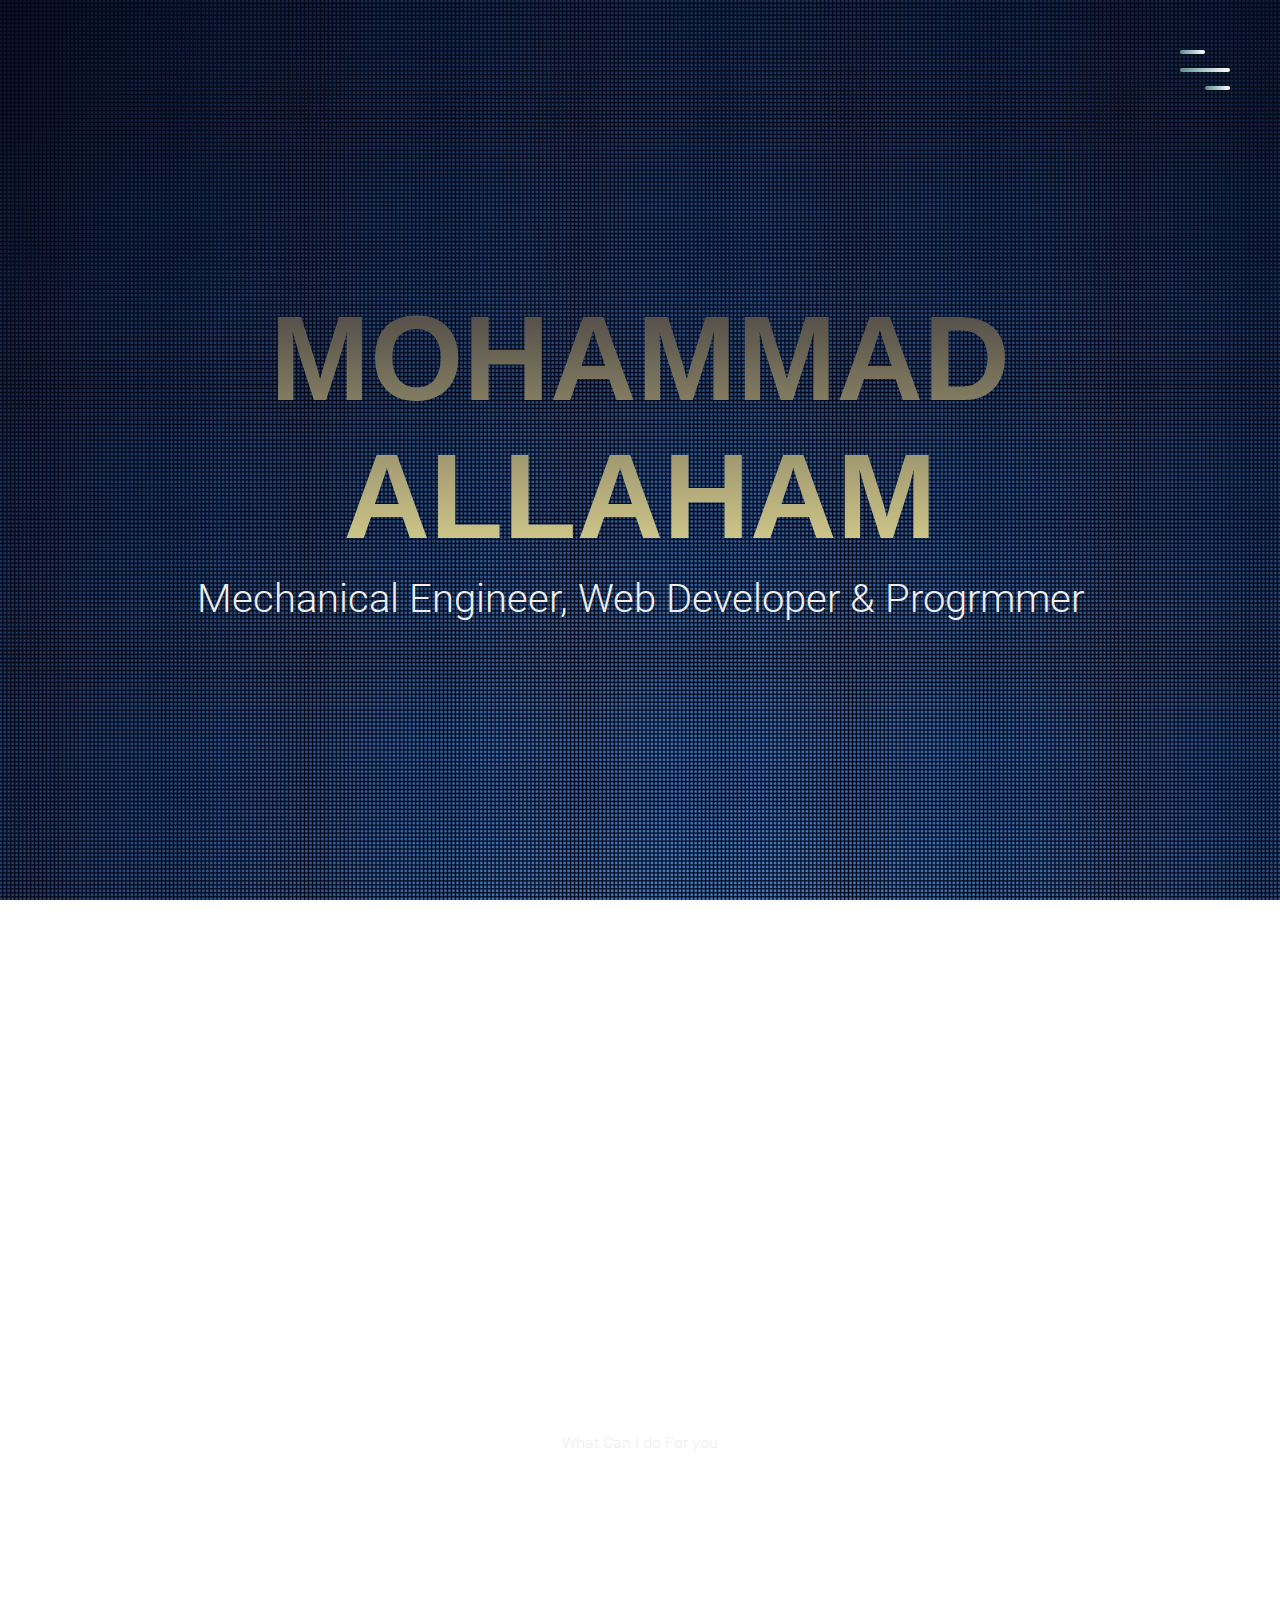
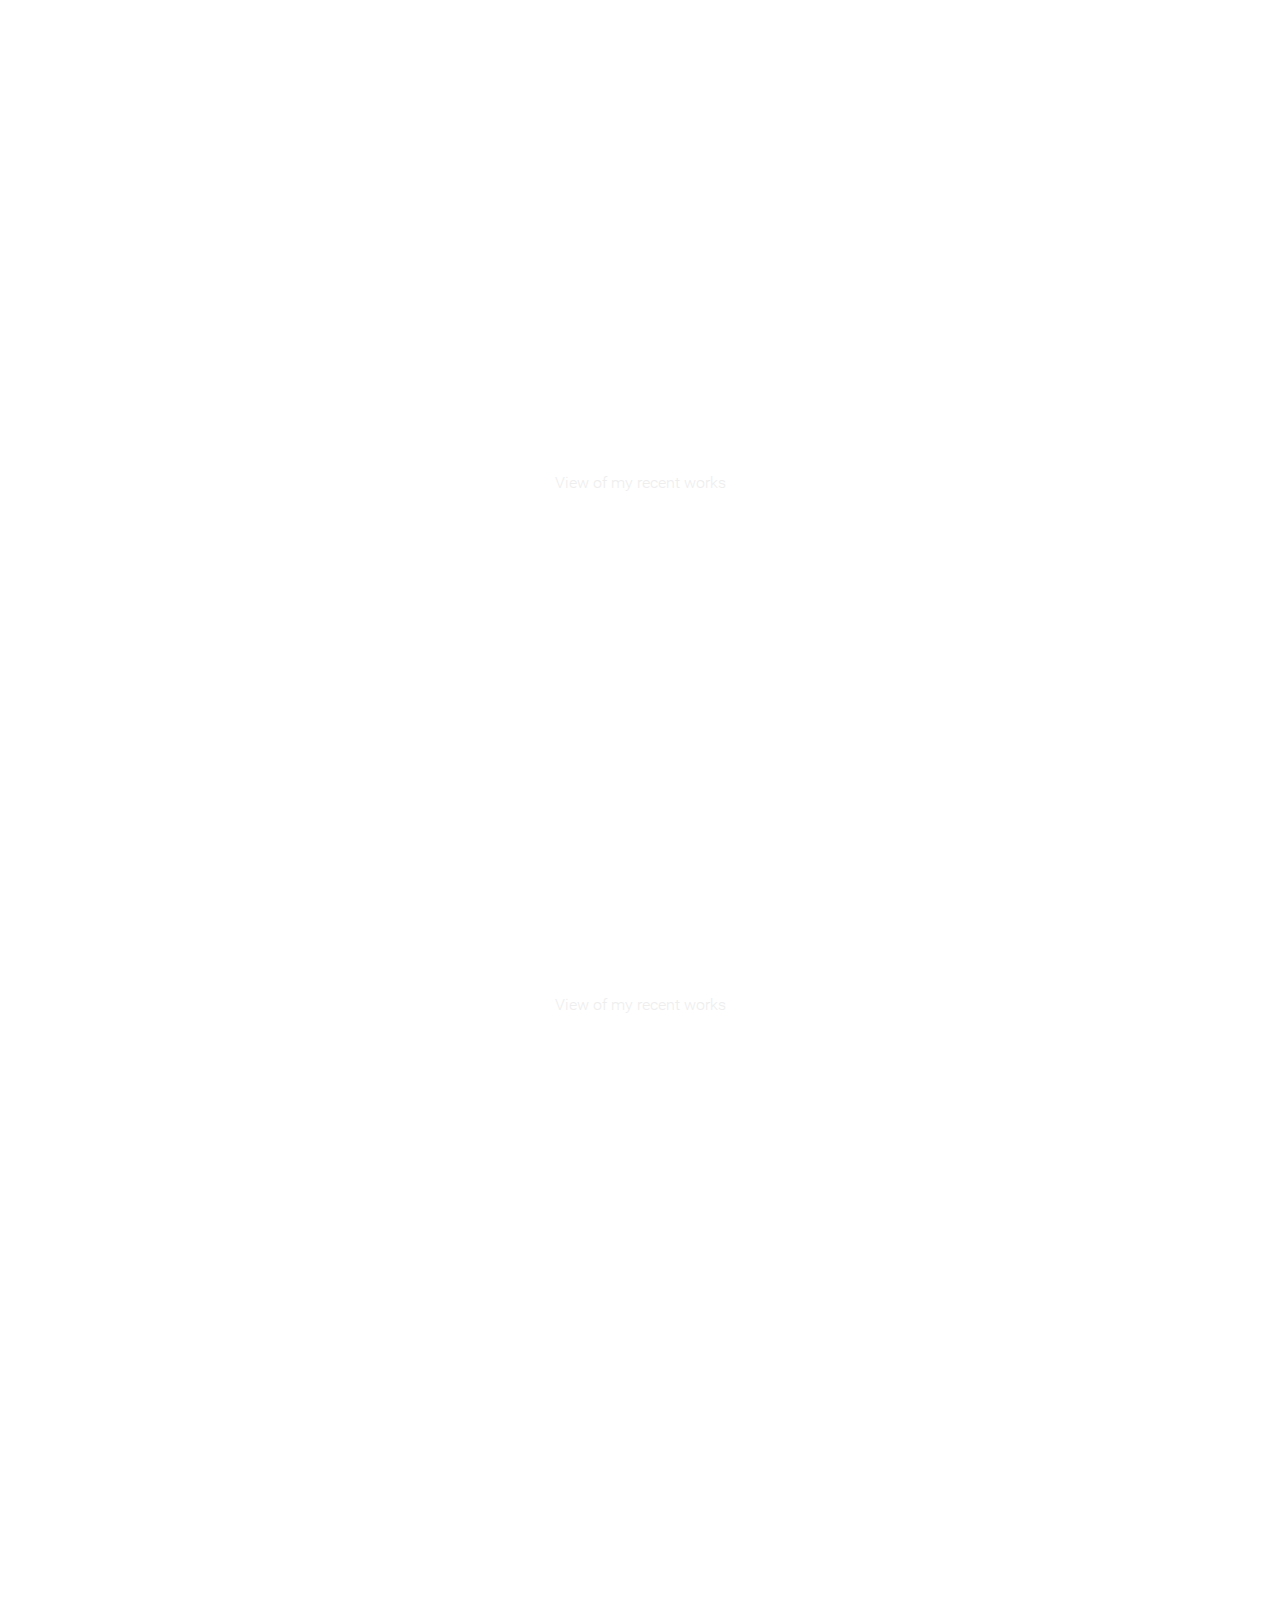
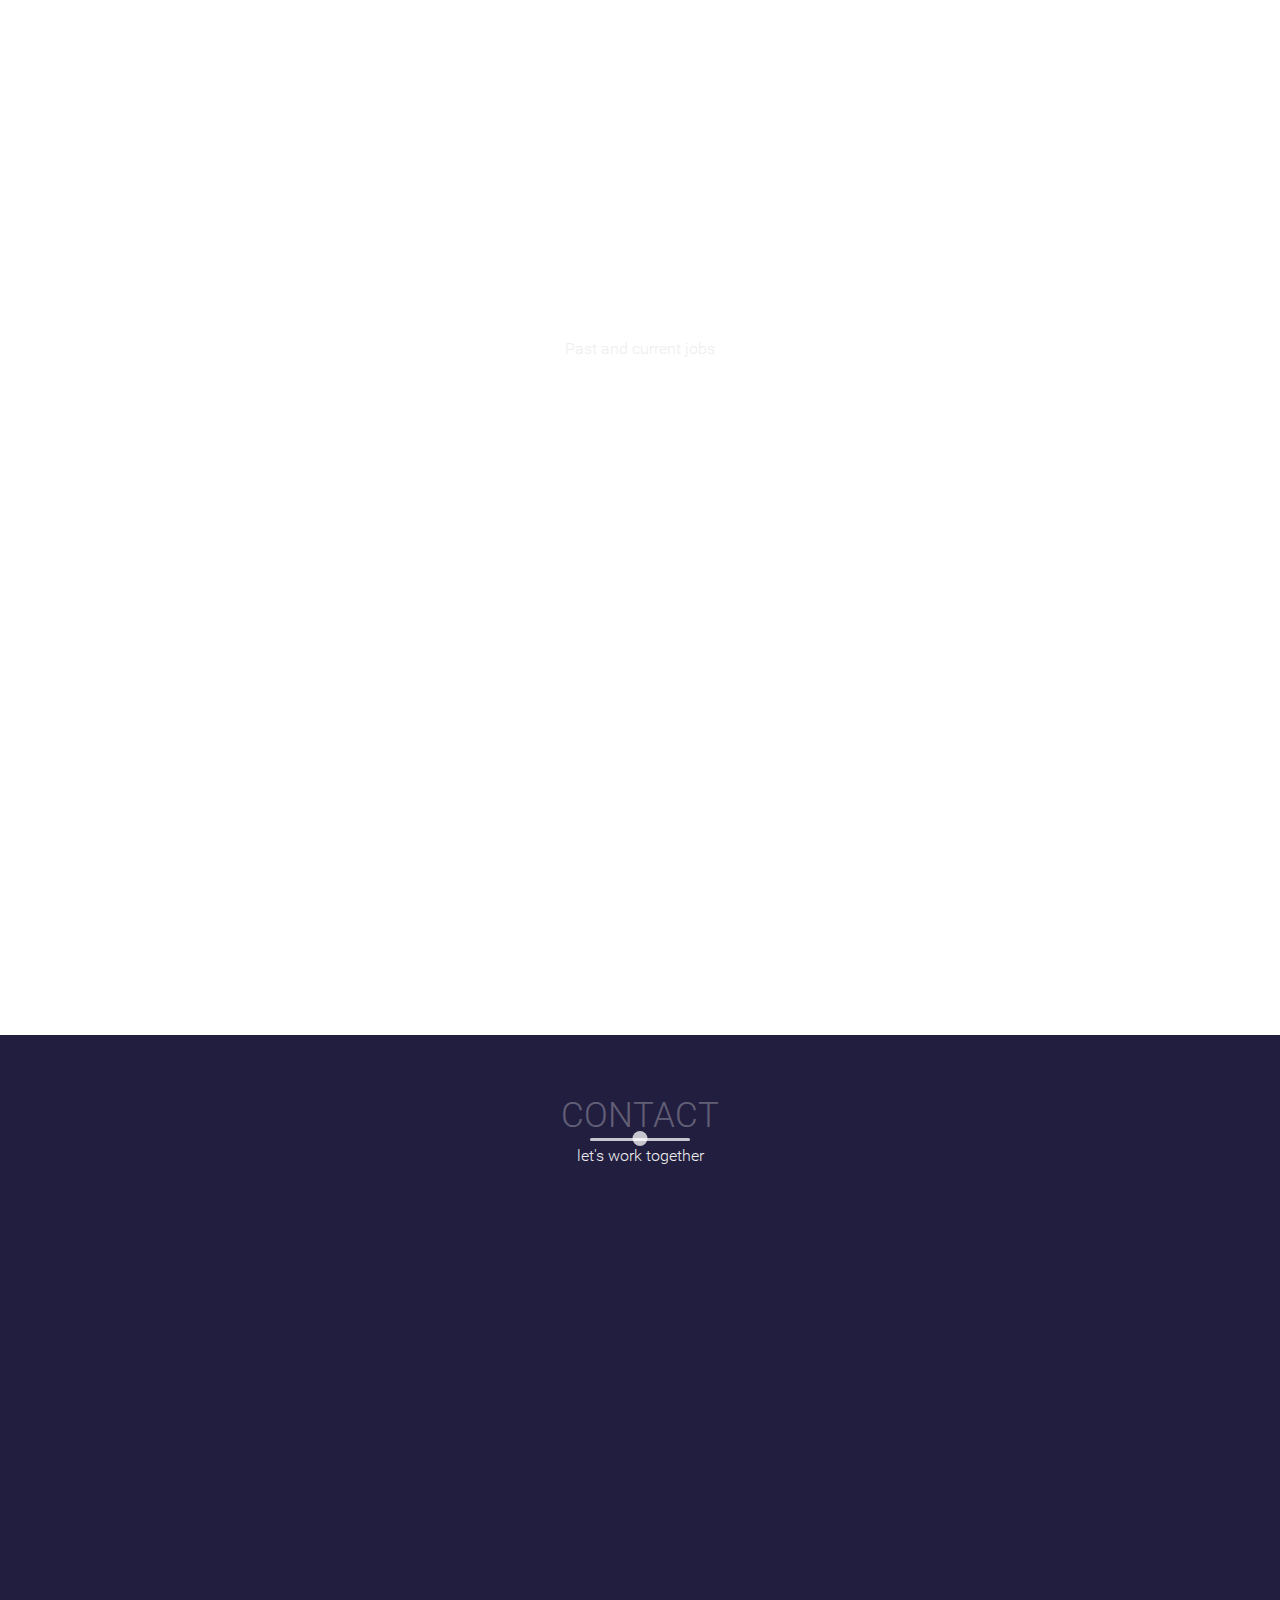
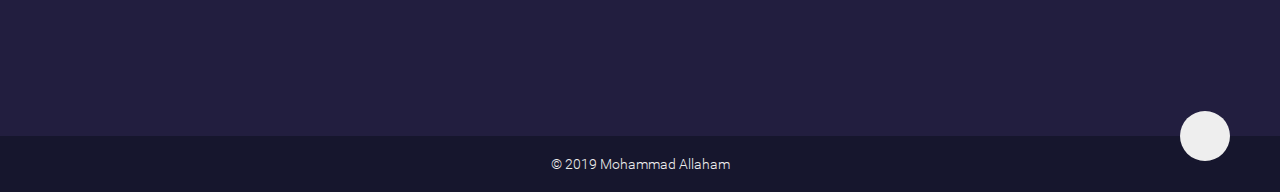
<file: index.html>
<!DOCTYPE html>
<html lang="en">

<head>
    <meta charset="UTF-8">
    <meta name="viewport" content="width=device-width, initial-scale=1">
    <title>Mohammad Allaham</title>
    <link rel="stylesheet" href="https://unpkg.com/aos@next/dist/aos.css" />
    <link rel="stylesheet" href="https://use.fontawesome.com/releases/v5.7.2/css/all.css"
        integrity="sha384-fnmOCqbTlWIlj8LyTjo7mOUStjsKC4pOpQbqyi7RrhN7udi9RwhKkMHpvLbHG9Sr" crossorigin="anonymous">
    <link rel="stylesheet" href="main.css">
</head>

<body>
    <header>
        <div class="menue-toggler">
            <div class="bar half start"></div>
            <div class="bar"></div>
            <div class="bar half end"></div>
        </div>
        <nav class="top-nav">
            <ul class="nav-list">
                <li>
                    <a href="index.html" class="nav-link">Home</a>
                </li>
                <li>
                    <a href="#about" class="nav-link">About</a>
                </li>
                <li>
                    <a href="#services" class="nav-link">Services</a>
                </li>
                <li>
                    <a href="#portfolio" class="nav-link">Portfolio</a>
                </li>
                <li>
                    <a href="#experience" class="nav-link">Experience</a>
                </li>
                <li>
                    <a href="#contact" class="nav-link">Contact</a>
                </li>

            </ul>
        </nav>
        <div class="landing-text">
            <h1>Mohammad Allaham</h1>
            <h6>Mechanical Engineer, Web Developer & Progrmmer</h6>
        </div>
    </header>
    <section class="about" id="about">
        <div class="container">
            <div class="profile-img " data-aos="fade-right" data-aos-delay="300">
                <img src="1.jpg" alt="">
            </div>
            <div class="about-details" data-aos="fade-left" data-aos-delay="600">
                <div class="about-heading">
                    <h1>About</h1>
                    <h6>MySelf</h6>
                </div>
                <p>Mechanical engineer and experienced in design of HVAC 
                    ,plumbing and firefighting systems as well as I am Front-End Developer and programmer.
                </p>
                <div class="social-media">
                    <ul class="nav-list">
                        <li>
                            <a href="#" class="icon-link">
                                <i class="fab fa-facebook-square"></i>
                            </a>
                        </li>
                        <li>
                            <a href="#" class="icon-link">
                                <i class="fab fa-twitter-square"></i>
                            </a>
                        </li>
                        <li>
                            <a href="#" class="icon-link">
                                <i class="fab fa-dribbble-square"></i>
                            </a>
                        </li>
                    </ul>
                </div>
            </div>

        </div>
    </section>
    <section class="services" id="services">
        <div class="container">
            <div class="section-heading">
                <h1>Services</h1>
                <h6>What Can I do For you</h6>
            </div>
        </div>
        <div class="my-skills">
            <div class="skills" data-aos="fade-in" data-aos-delay="300">
                <div class="icon-container">
                    <i class="fas fa-drafting-compass"></i>
                </div>
                <h1>HVAC Systems Design</h1>
                <p>
                    Prepare Mechanical detailed drawing for Air Conditioning,
                     ventilation, cold water supply , hot water , solar system , 
                     Heating and Cooling Load Calculations in accordance
                      to the BS, IMC standard,
                     and local authorities' regulation and requirements.
                </p>
            </div>
            <div class="skills" data-aos="fade-in" data-aos-delay="600">
                <div class="icon-container">
                        <i class="fas fa-chart-bar"></i>
                    
                </div>
                <h1>Plumbing and FireFighting Design</h1>
                <p>
                    Prepare Mechanical detailed drawing for Water Supply, 
                    Drainage, Irrigation Systems,
                     Fire Fighting systems and calculations of pumps head.
                </p>
            </div>
            <div class="skills" data-aos="fade-in" data-aos-delay="900">
                <div class="icon-container">
                        <i class="fas fa-code"></i>
                </div>
                <h1>Web Development</h1>
                <p>
                        Creating responsive websites that allow the user to experience 
                        website in 
                       the best and most appropriate way 
                       suited to the device they are using. By working using progressive
                </p>
            </div>
        </div>
    </section>
    <section class="portfolio" id="portfolio">
        <div class="container">
            <div class="section-heading">
                <h1>Portfolio</h1>
                <h6>View of my recent works</h6>
            </div>
            <div class="portfolio-item">
                <div class="portfolio-img has-margin-right" data-aos="fade-right" data-aos-delay="300">
                    <img src="HVac revit.jpg" alt="">
                </div>

                <div class="portfolio-description" data-aos="fade-left" data-aos-delay="600">
                    <h6>HVAC Design</h6>
                    <h1>Design Hvac system</h1>
                    <p>
                        By using Revit MEP I had designed chiller system for commercial building in Abu Dhabi
                    </p>
                    <a href="#" class="cta">View Details</a>
                </div>

            </div>
            <div class="section-heading">
                <h1>Portfolio</h1>
                <h6>View of my recent works</h6>
            </div>
            <div class="portfolio-item" >
                <div class="portfolio-description has-margin-right" data-aos="fade-right" data-aos-delay="900">
                    <h6>FireFighting</h6>
                    <h1>FireFighting System Design</h1>
                    <p>
                       By using Elite and Revit I had designed fire fihting system for commercial building in Arbil
                    </p>
                    <a href="#" class="cta">View Details</a>
                </div>
                <div class="portfolio-img" data-aos="fade-left" data-aos-delay="1200">
                    <img src="revitMep2.jpg" alt="">
                </div>

            </div>
            <div class="portfolio-item">
                <div class="portfolio-img has-margin-right" data-aos="fade-right" data-aos-delay="1500">
                    <img src="project4.jpg" alt="">
                </div>
                <div class="portfolio-description" data-aos="fade-left" data-aos-delay="1800">
                    <h6>Web Design</h6>
                    <h1>Portfolio</h1>
                    <p>
                        By using HTML, CSS and Java Scripts....
                    </p>
                    <a href="#" class="cta">View Details</a>
                </div>
            </div>
        </div>
    </section>
    <section class="experience" id="experience">
        <div class="container">
            <div class="section-heading">
                <h1>Work Experience</h1>
                <h6>Past and current jobs</h6>
            </div>
            <div class="timeline" data-aos="fade-down" data-aos-delay="300">
                <ul>
                    <li class="date" data-date="2018-Present">
                        <h1>PowerCoders</h1>
                        <p>
                                Creating responsive websites that allow the user to experience 
                                website in 
                               the best and most appropriate way 
                               suited to the device they are using. By working using progressive...
                        </p>
                    </li>
                    <li class="date" data-date="2017-2018">
                        <h1>Eco-Build</h1>
                        <p>
                                Prepare Mechanical detailed drawing for Air Conditioning, ventilation, cold water supply, 
                                hot water, solar system, Heating and Cooling Load Calculations in accordance to the BS,
                                 IMC standard, and local authorities' regulation and requirements,
                                and Prepare sustainability mechanical design (calculation, reports and strategies).
                        </p>
                    </li>
                    <li class="date" data-date="2015-2017">
                        <h1>Subh</h1>
                        <p>
                                Prepare Mechanical detailed drawing for Air Conditioning, ventilation, cold water supply
                                , hot water , solar system , Heating and Cooling Load Calculations in accordance to the BS, 
                                IMC standard, and local authorities' regulation and requirements and 
                               Prepare Mechanical detailed drawing for Water Supply, Drainage, Irrigation Systems.
                        </p>
                    </li>
                </ul>
            </div>
        </div>
    </section>
    <section class="contact" id="contact">
        <div class="container">
            <div class="section-heading">
                <h1>Contact</h1>
                <h6>let's work together</h6>
            </div>
            <form action="" data-aos="fade-up" data-aos-delay="300">
                <label for="name">Name:</label>
                <input type="text" id="name" name="name" placeholder="Enter your name..." required>
                <label for="email">Email:</label>
                <input type="email" id="email" name="email" placeholder="Enter your email..." required>
                <label for="service">Services:</label>
                <select name="services" id="services">
                    <option value="">HVAC Design</option>
                    <option value="">Plumbing Design</option>
                    <option value="">FireFighting Design</option>
                    <option value="">Web Design/Development</option>
                </select>
                <label for="subject">Subject:</label>
                <textarea name="subject" id="subject" cols="10" rows="10"></textarea>
                <input type="submit" value="Submit">
            </form>
        </div>
    </section>
    <footer class="copyright">
        <div class="up" id="up">
            <i class="fas fa-chevron-up"></i>

        </div>
        <p>&copy; 2019 Mohammad Allaham</p>
    </footer>

    <script src="https://ajax.googleapis.com/ajax/libs/jquery/3.3.1/jquery.min.js"></script>
    <script src="https://unpkg.com/aos@next/dist/aos.js"></script>
    <script src="main.js"></script>

</body>

</html>
</file>
<file: main.css>
@font-face {
    font-family: TheHistoriaDemoimport;
    src: url(fonts/TheHistoriaDemo.ttf)
}

@font-face {
    font-family: Roboto-Lightimport;
    src: url(fonts/Roboto-Light.ttf)
}

/*start global*/

* {
    margin: 0;
    padding: 0;
    box-sizing: border-box;
}

html {
    font-size: 10px;
    font-family: 'Roboto-Lightimport', sans-serif;
    color: #eee;
}

body {
    width: 100%;
    height: 100%;
    background: url("image/sitebg.jpg") no-repeat center fixed;
    background-size: cover;
}

section {
    padding: 6rem 0;
}

a {
    text-decoration: none;
    color: #eee;
}

p {
    font-size: 1.8rem;
    font-weight: 300;
}

img {
    width: 300px;
    height: 300px;
    background: url("1.jpg") no-repeat;
    border-radius: 50%;
    border: solid 3px #eece1a;
}

/*end global*/

/*start reusable*/

.container {
    width: 90%;
    max-width: 120rem;
    height: 100%;
    margin: 0 auto;
    position: relative;
}

.section-heading {
    text-align: center;
    margin-bottom: 10rem;
}

.section-heading h1 {
    font-size: 3.5rem;
    color: rgba(255, 255, 255, .3);
    text-transform: uppercase;
    font-weight: 300;
    position: relative;
    margin-bottom: 1rem;
}

.section-heading h1::before, .section-heading h1::after {
    content: '';
    position: absolute;
    bottom: -.5rem;
    left: 50%;
    transform: translateX(-50%);
    background-color: rgba(255, 255, 255, .75);
}

.section-heading h1::before {
    width: 10rem;
    height: 3px;
    border-radius: .8rem;
}

.section-heading h1::after {
    width: 1.5rem;
    height: 1.5rem;
    border-radius: 100%;
    bottom: -1rem;
}

.section-heading h6 {
    font-size: 1.6rem;
    font-weight: 300;
}

.has-margin-right {
    margin-right: 5rem;
}

/*end reusable*/

/*start header*/

header {
    width: 100%;
    height: 100vh;
}

.top-nav {
    width: 100%;
    height: 100vh;
    position: fixed;
    top: -100vh;
    z-index: 50;
    /*background-color: #0a53d191;*/
    background: url("image/sitebg.jpg") no-repeat center fixed;
    border-bottom-right-radius: 100%;
    border-bottom-left-radius: 100%;
    transition: all 650ms cubic-bezier(1, 0, 0, 1);
}

.nav-list {
    list-style: none;
    width: 100%;
    height: 100%;
    display: flex;
    justify-content: center;
    align-items: center;
}

li {
    margin: 0 2rem;
}

.nav-link {
    font-family: 'Times New Roman', Times, serif;
    color:  #fcfcfc;
    font-size: 4rem;
    padding: 1rem;
}

.nav-link:hover, .nav-link:focus {
    background: linear-gradient(to top, #838172, #0a0408);
    -webkit-background-clip: text;
    -webkit-text-fill-color: transparent;
}

.top-nav.open {
    top: 0;
    border-radius: initial;
}

.menue-toggler {
    position: absolute;
    top: 5rem;
    right: 5rem;
    width: 5rem;
    height: 4rem;
    display: flex;
    flex-direction: column;
    justify-content: space-between;
    cursor: pointer;
    z-index: 1500;
    transition: transform 650ms ease-out;
}

.menue-toggler.open {
    transform: rotate(-45deg);
}

.bar {
    background: linear-gradient(to right, #5f8f8f, #ffffff);
    width: 100%;
    height: 4px;
    border-radius: .8rem;
}

.bar.half {
    width: 50%;
}

.bar.start {
    transform-origin: right;
    transition: transform 650ms cubic-bezier(0.54, -0.81, 0.57, 0.57);
}

.open .bar.start {
    transform: rotate(-450deg) translateX(.8rem);
}

.bar.end {
    align-self: flex-end;
    transform-origin: left;
    transition: transform 650ms cubic-bezier(0.54, -0.81, 0.57, 0.57);
}

.open .bar.end {
    transform: rotate(-450deg) translateX(-.8rem);
}

.landing-text {
    position: absolute;
    top: 50%;
    left: 50%;
    transform: translate(-50%, -50%);
    width: 100%;
    text-align: center;
    z-index: 1;
}

.landing-text h1 {
    font-size: 12rem;
    font-family: "Segoe UI", Tahoma, Geneva, Verdana, sans-serif;
    background: linear-gradient(to top, #e0d792, #423d40);
    -webkit-background-clip: text;
    -webkit-text-fill-color: transparent;
    padding: 1rem;
    user-select: none;
    text-transform: uppercase;
}

.landing-text h6 {
    font-size: 4rem;
    font-weight: 400;
}

/*end header*/

/*start about*/

.about .container {
    display: flex;
    align-items: center;
    justify-content: center;
}

.about-heading {
    text-align: center;
    text-transform: uppercase;
    line-height: 0;
    margin-bottom: 6rem;
}

.about-heading h1 {
    font-size: 10rem;
    opacity: .3;
}

.about-heading h6 {
    color: #928b60;
    font-size: 3rem;
    font-weight: 400;
}

.profile-img {
    flex: 1;
    margin-right: 5rem;
}

.about-details {
    flex: 1;
}

.social-media {
    margin-top: 5rem;
}

.social-media i {
    font-size: 5rem;
    transition: color 650ms;
}

.fa-facebook-square:hover {
    color: #4267b2;
}

.fa-twitter-square:hover {
    color: #38a1f3;
}

.fa-dribbble-square:hover {
    color: #ea4c89;
}

/*end about*/

/*start services*/

.my-skills {
    margin-top: 10rem;
    display: grid;
    grid-template-columns: repeat(auto-fit, minmax(25rem, 1fr));
    grid-gap: 2.5rem;
    text-align: center;
}

.skills {
    display: flex;
    flex-direction: column;
    justify-content: center;
    align-items: center;
    padding: 2rem;
}

.skills h1 {
    text-transform: uppercase;
    letter-spacing: 2px;
    margin: 2rem -2px 2rem 0;
}

.icon-container {
    width: 10rem;
    height: 10rem;
    border: 3px solid #ffffff;
    background-color: #bbb2b7;
    margin-bottom: 2rem;
    display: flex;
    transform: rotate(45deg);
}

.icon-container i {
    color: #ffffff;
    font-size: 5rem;
    margin: auto;
    transform: rotate(-45deg);
}

/*end services*/

/*start portfolio*/

.portfolio-item {
    display: flex;
    align-items: center;
    justify-content: center;
    margin-bottom: 5rem;
}

.portfolio-item:last-child {
    margin-bottom: 0;
}

.portfolio-img {
    width: 50rem;
    flex: 1;
}

.portfolio-description {
    flex: 1;
}

.portfolio-description h1 {
    font-size: 3rem;
    font-weight: 300;
    margin: 1rem 0;
}

.portfolio-description h6 {
    font-size: 1.5rem;
    text-transform: uppercase;
    font-weight: 300;
    opacity: 0.3;
}

.portfolio-description .cta {
    display: inline-block;
    margin-top: 2.5rem;
    font-size: 1.5rem;
    text-transform: uppercase;
    color: #3883ff;
    transition: color 650ms;
}

.portfolio-description .cta:hover {
    color: #2f67cd;
}

/*end portfolio*/

/*start timline*/

.timeline ul {
    border-left: 4px solid #ffe838;
    border-radius: .8rem;
    background-color: rgba(0, 0, 0, 0.05);
    margin: 0 auto;
    position: relative;
    padding: 5rem;
    list-style: none;
    text-align: left;
    width: 70%;
}

.timeline h1 {
    font-size: 2rem;
    text-transform: uppercase;
    font-weight: 300;
    margin-bottom: 1rem;
    opacity: .3;
}

.timeline .date {
    border-bottom: 1px solid rgba(255, 255, 255, 0.1);
    margin-bottom: 1rem;
    padding-bottom: 1rem;
    position: relative;
}

.timeline .date:last-of-type {
    padding-bottom: 0;
    margin-bottom: 0;
    border: none;
}

.timeline .date::before, .timeline .date::after {
    position: absolute;
    display: block;
    top: 50%;
    transform: translateY(-50%);
}

.timeline .date::before {
    content: attr(data-date);
    left: -21rem;
    text-align: right;
    min-width: 12rem;
    font-size: 1.5rem;
}

.timeline .date::after {
    content: '';
    box-shadow: 0 0 0 4px #fd57bf;
    border-radius: 100%;
    left: -8rem;
    height: 1.5rem;
    width: 1.5rem;
    background-color: #313534;
}

/*end timline*/

/*start contact*/

.contact {
    background-color: #221e3f;
}

form {
    width: 70%;
    margin: 0 auto;
}

form label {
    font-size: 1.5rem;
}

input, select, textarea {
    width: 100%;
    padding: 1rem;
    margin-bottom: 5px;
    border: none;
    outline-color: #fd57bf;
}

input[type="submit"] {
    width: initial;
    background-color: #fd57bf;
    color: #eee;
    padding: 1rem 2rem;
    border-radius: .8rem;
    cursor: pointer;
    transition: background-color 650ms;
}

input[type="submit"]:hover {
    color: #2f67cd;
    background-color: #ffe838;
}

/*end contact*/

/*start footer*/

.copyright {
    width: 100%;
    text-align: center;
    background-color: #16162d;
    padding: 2rem 0;
    position: relative;
}

.up {
    position: absolute;
    width: 5rem;
    height: 5rem;
    background-color: #eee;
    top: -2.5rem;
    right: 5rem;
    border-radius: 100%;
    display: flex;
    animation: pulse 2s infinite;
    cursor: pointer;
}

.up i {
    color: #16162d;
    font-size: 2rem;
    margin: auto;
}

.copyright p {
    font-size: 1.4rem;
}

/*end footer*/

/*sart animation*/

@keyframes pulse {
    0% {
        box-shadow: 0 0 0 0 rgba(253, 87, 191, 0.99);
    }
    70% {
        box-shadow: 0 0 0 2rem rgba(253, 87, 191, 0);
    }
    100% {
        box-shadow: 0 0 0 0 rgba(253, 87, 191, 0);
    }
}

/*end animation*/

@media screen and (max-width: 768px) {
    body {
        background: url("image/sitebg1.jpg") no-repeat center fixed;
        background-size: cover;
    }
    .landing-text h1 {
        font-size: 15rem;
    }
    .landing-text h6 {
        font-size: 1.7rem;
    }
    .nav-list {
        flex-direction: column;
    }
    li {
        margin: 2rem 0;
    }
    .nav-link {
        font-size: 4.5rem;
    }
    .about-heading h1 {
        font-size: 8rem;
    }
    .section-heading h1 {
        font-size: 3rem;
    }
    .about-details .nav-list {
        flex-direction: initial;
    }
    .about-details li {
        margin: 0 2rem;
    }
    .icon-container {
        width: 7rem;
        height: 7rem;
    }
    .icon-container i {
        font-size: 4rem;
    }
    .timeline ul {
        margin: 0 0 0 auto;
    }
    .timeline .date::before {
        left: -20rem;
    }
    .timeline .date::after{
        left: -5.9rem;
    } 
}
@media screen and (max-width: 600px) {
    .menue-toggler{
        top: 2rem;
        right: 2rem;
    }
    .landing-text h1 {
        font-size: 8rem;
    }
    .landing-text h6 {
        font-size: 1.4rem;
    }
    .nav-link {
        font-size: 3.5rem;
    }
    .about .container{
        flex-direction: column;
    }
    .profile-img{
        margin: 0 0 7rem 0;
    }
    .portfolio-item{
        flex-direction: column;
    }
    .portfolio-img{
        margin: 0 0 2rem 0;
        order: 1;
    }
    .portfolio-description{
        margin: 0;
        order: 2;
    }
    .timeline p{
       font-size: 1.6rem;
    }
    .timeline .date::before {
        font-size: 1.4rem;
    }
    form{
        width: 100%;
    }
    .up{
        right: 4rem;
    }
}
</file>
